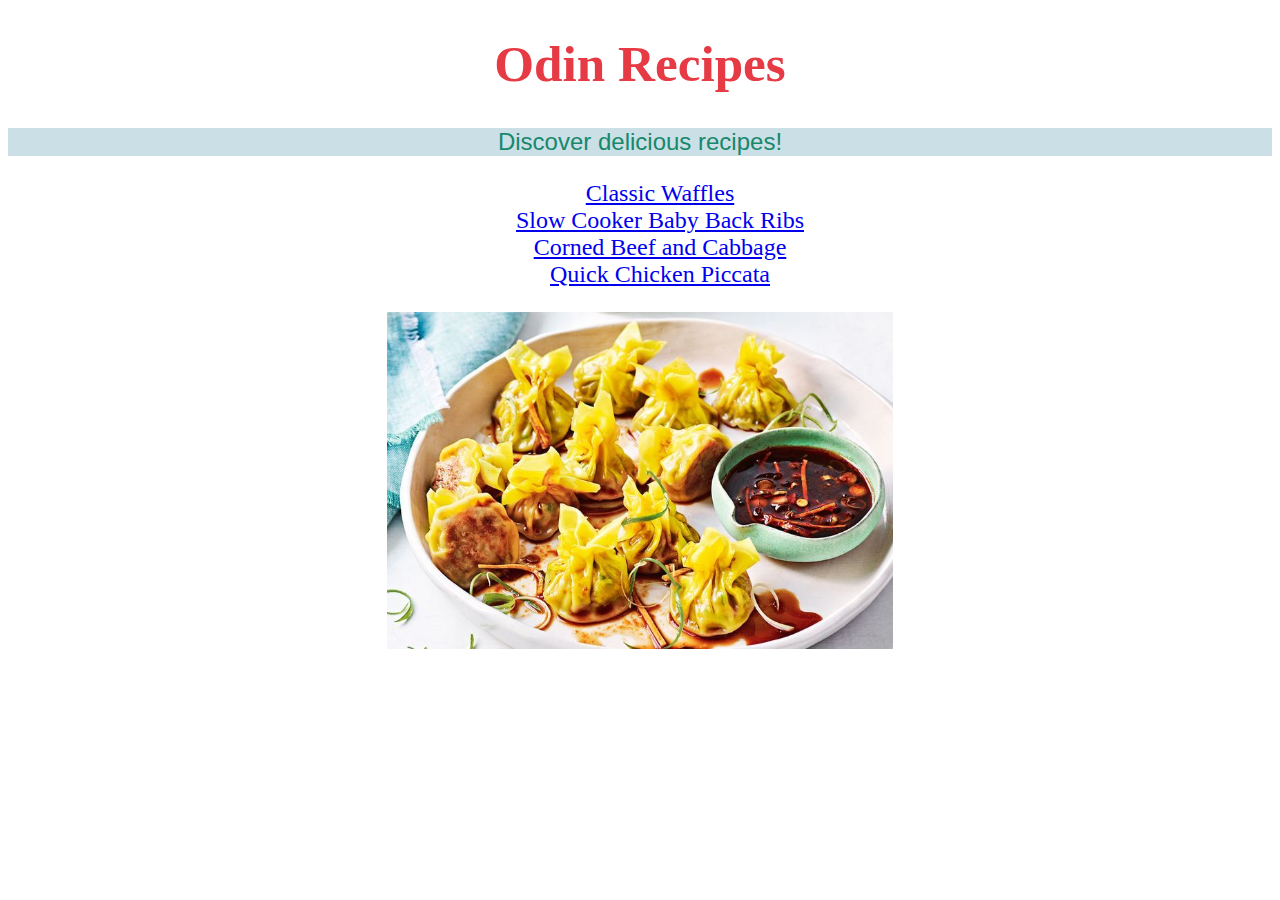
<file: index.html>
<!DOCTYPE html>
<html lang="en">
<head>
    <meta charset="UTF-8">
    <meta http-equiv="X-UA-Compatible" content="IE=edge">
    <meta name="viewport" content="width=device-width, initial-scale=1.0">
    <title>Odin Recipes</title>
    <link rel="stylesheet" href="styles.css">
</head>
<body> 
    <div class="head">
        <h1>Odin Recipes</h1>
    </div>
        <p style="color: rgb(23, 136, 108); font-size: x-large; background-color: rgb(202, 223, 230); text-align: center; font-family:Impact, Haettenschweiler, 'Arial Narrow Bold', sans-serif;"
    <h3> Discover delicious recipes!</h3>
        </p>
    <ul class="links">
        <li><a href="./recipes/classic-waffles.html">Classic Waffles</a></li>
        <li><a href="./recipes/back-ribs.html">Slow Cooker Baby Back Ribs</a></li>
        <li><a href="./recipes/corned-beef.html">Corned Beef and Cabbage</a></li>
        <li><a href="./recipes/chicken-piccata.html">Quick Chicken Piccata</a></li>
    </ul>
    <img class="img" src="./img/index.jpg" alt="macaroni">
</body>
</html>
</file>
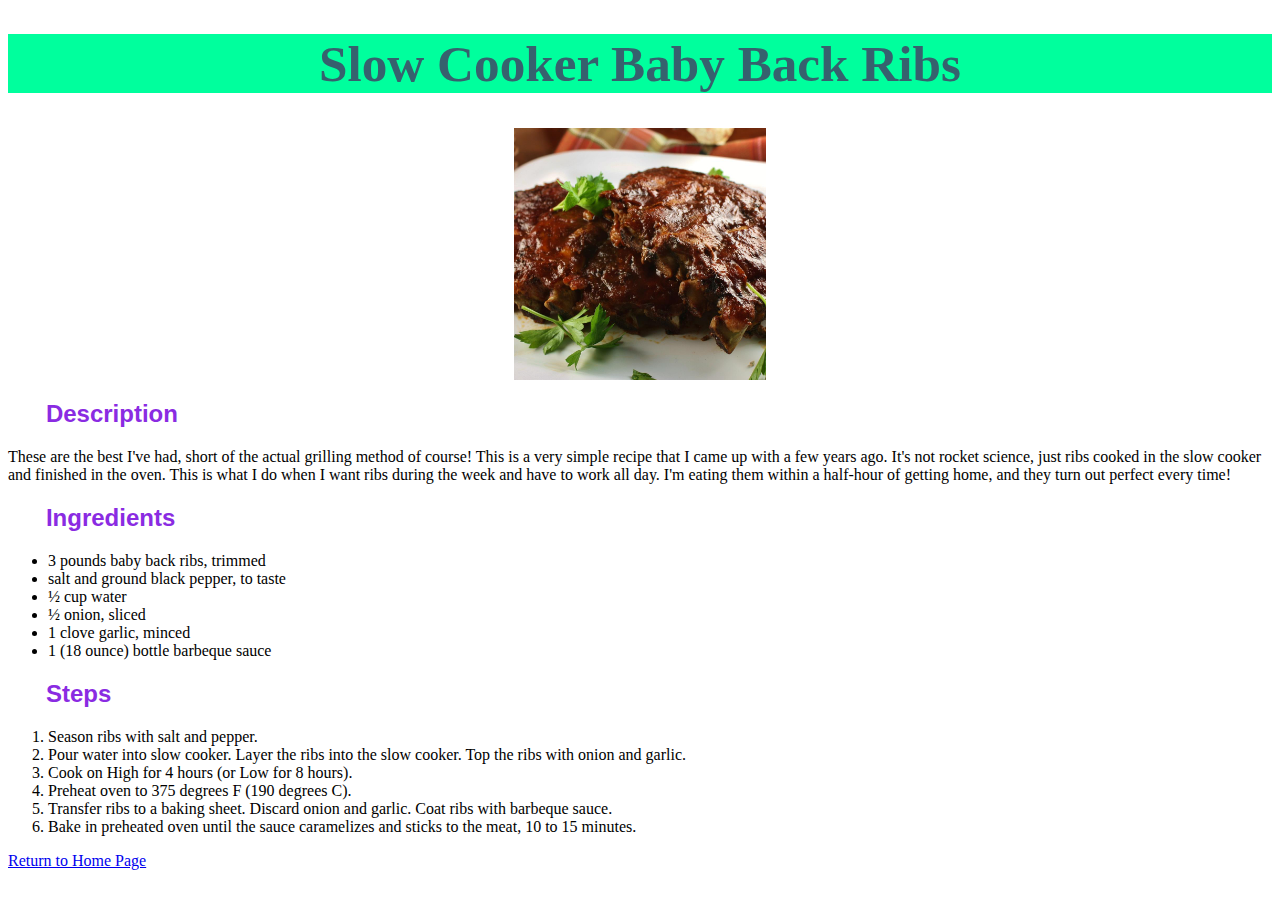
<file: recipes/back-ribs.html>
<!DOCTYPE html>
<html lang="en">
<head>
    <meta charset="UTF-8">
    <meta http-equiv="X-UA-Compatible" content="IE=edge">
    <meta name="viewport" content="width=device-width, initial-scale=1.0">
    <title>Slow Cooker Baby Back Ribs</title>
    <link rel="stylesheet" href="../styles.css">
</head>
<body>
    <div class="head recipe">
    <h1>Slow Cooker Baby Back Ribs</h1>
    </div>
    <img class="img recipe" src="../img/backribs.jpg" alt="Ribs">
        
    <h2 class="althead"> Description</h2>

    <p>These are the best I've had, short of the actual grilling method of course! This is a very simple recipe that I came up with a few years ago. It's not rocket science, just ribs cooked in the slow cooker and finished in the oven. This is what I do when I want ribs during the week and have to work all day. I'm eating them within a half-hour of getting home, and they turn out perfect every time!    </p>

    <h2 class="althead"> Ingredients</h2>

    <ul>
        <li>3 pounds baby back ribs, trimmed</li>
        <li>salt and ground black pepper, to taste</li>
        <li>½ cup water</li>
        <li>½ onion, sliced</li>
        <li>1 clove garlic, minced</li>
        <li>1 (18 ounce) bottle barbeque sauce</li>
        
    </ul>

    <h2 class="althead"> Steps</h2>
    
    <ol>
        <li>Season ribs with salt and pepper.</li>
        <li>Pour water into slow cooker. Layer the ribs into the slow cooker. Top the ribs with onion and garlic.</li>
        <li>Cook on High for 4 hours (or Low for 8 hours).</li>
        <li>Preheat oven to 375 degrees F (190 degrees C).</li>
        <li>Transfer ribs to a baking sheet. Discard onion and garlic. Coat ribs with barbeque sauce.</li>
        <li>Bake in preheated oven until the sauce caramelizes and sticks to the meat, 10 to 15 minutes.</li>
    </ol>
    
    <a href="../index.html">Return to Home Page</a>
</body>
</html>
</file>
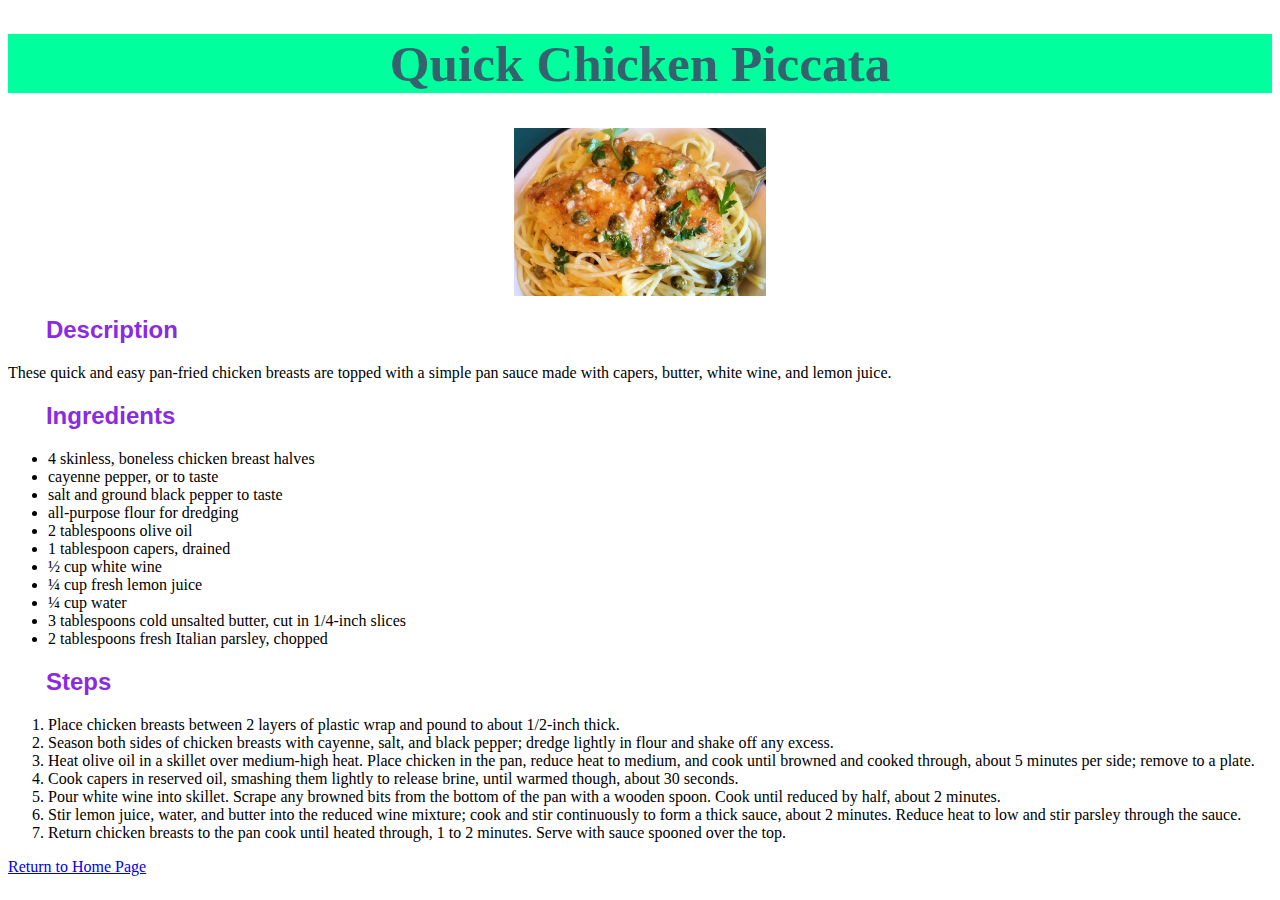
<file: recipes/chicken-piccata.html>
<!DOCTYPE html>
<html lang="en">
<head>
    <meta charset="UTF-8">
    <meta http-equiv="X-UA-Compatible" content="IE=edge">
    <meta name="viewport" content="width=device-width, initial-scale=1.0">
    <title>Quick Chicken Piccata</title>
    <link rel="stylesheet" href="../styles.css">
</head>
<body>
    <div class="head recipe">
    <h1>Quick Chicken Piccata</h1>
    </div>
    <img class="img recipe" src="../img/piccata.jpg" alt="chicken">

    <h2 class="althead">Description</h2>
        <p>These quick and easy pan-fried chicken breasts are topped with a simple pan sauce made with capers, butter, white wine, and lemon juice.</p>

    <h2 class="althead">Ingredients</h2>
        <ul>
            <li>4 skinless, boneless chicken breast halves</li>
            <li>cayenne pepper, or to taste</li>
            <li>salt and ground black pepper to taste</li>
            <li>all-purpose flour for dredging</li>
            <li>2 tablespoons olive oil</li>
            <li>1 tablespoon capers, drained</li>
            <li>½ cup white wine</li>
            <li>¼ cup fresh lemon juice</li>
            <li>¼ cup water</li>
            <li>3 tablespoons cold unsalted butter, cut in 1/4-inch slices</li>
            <li>2 tablespoons fresh Italian parsley, chopped</li>
        </ul>

    <h2 class="althead">Steps</h2>
        <ol>
            <li>Place chicken breasts between 2 layers of plastic wrap and pound to about 1/2-inch thick.</li>
            <li>Season both sides of chicken breasts with cayenne, salt, and black pepper; dredge lightly in flour and shake off any excess.</li>
            <li>Heat olive oil in a skillet over medium-high heat. Place chicken in the pan, reduce heat to medium, and cook until browned and cooked through, about 5 minutes per side; remove to a plate.</li>
            <li>Cook capers in reserved oil, smashing them lightly to release brine, until warmed though, about 30 seconds.</li>
            <li>Pour white wine into skillet. Scrape any browned bits from the bottom of the pan with a wooden spoon. Cook until reduced by half, about 2 minutes.</li>
            <li>Stir lemon juice, water, and butter into the reduced wine mixture; cook and stir continuously to form a thick sauce, about 2 minutes. Reduce heat to low and stir parsley through the sauce.</li>
            <li>Return chicken breasts to the pan cook until heated through, 1 to 2 minutes. Serve with sauce spooned over the top.</li>
        </ol>

        <a href="../index.html">Return to Home Page</a>
</body>
</html>
</file>
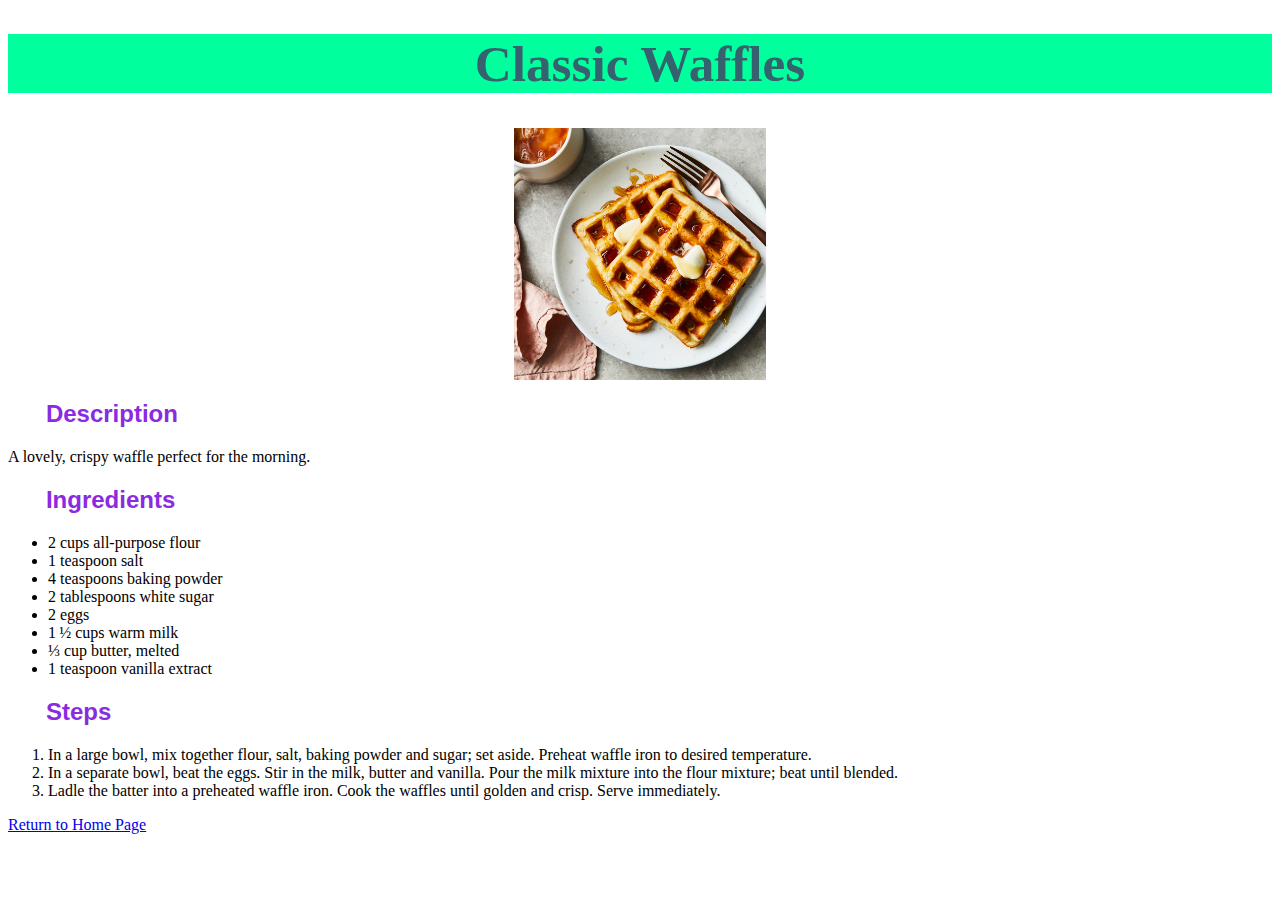
<file: recipes/classic-waffles.html>
<!DOCTYPE html>
<html lang="en">
<head>
    <meta charset="UTF-8">
    <meta http-equiv="X-UA-Compatible" content="IE=edge">
    <meta name="viewport" content="width=device-width, initial-scale=1.0">
    <title>Classic Waffles</title>
    <link rel="stylesheet" href="../styles.css">
</head>
<body>
    <div class="head recipe">
    <h1>Classic Waffles</h1>
    </div>
    <img class="img recipe" src="../img/classic_waffles.jpeg" alt="Waffles">

    <h2 class="althead">Description</h2>

    <p>A lovely, crispy waffle perfect for the morning.</p>

    <h2 class="althead">Ingredients</h2>

    <ul>
        <li>2 cups all-purpose flour</li>
        <li>1 teaspoon salt</li>
        <li>4 teaspoons baking powder</li>
        <li>2 tablespoons white sugar</li>
        <li>2 eggs</li>
        <li>1 ½ cups warm milk</li>
        <li>⅓ cup butter, melted</li>
        <li>1 teaspoon vanilla extract</li>
    </ul>

    <h2 class="althead">Steps</h2>
    
    <ol>
        <li>In a large bowl, mix together flour, salt, baking powder and sugar; set aside. Preheat waffle iron to desired temperature. </li>
        <li>In a separate bowl, beat the eggs. Stir in the milk, butter and vanilla. Pour the milk mixture into the flour mixture; beat until blended.</li>
        <li>Ladle the batter into a preheated waffle iron. Cook the waffles until golden and crisp. Serve immediately.</li>
    </ol>

    <a href="../index.html">Return to Home Page</a>
</body>
</html>
</file>
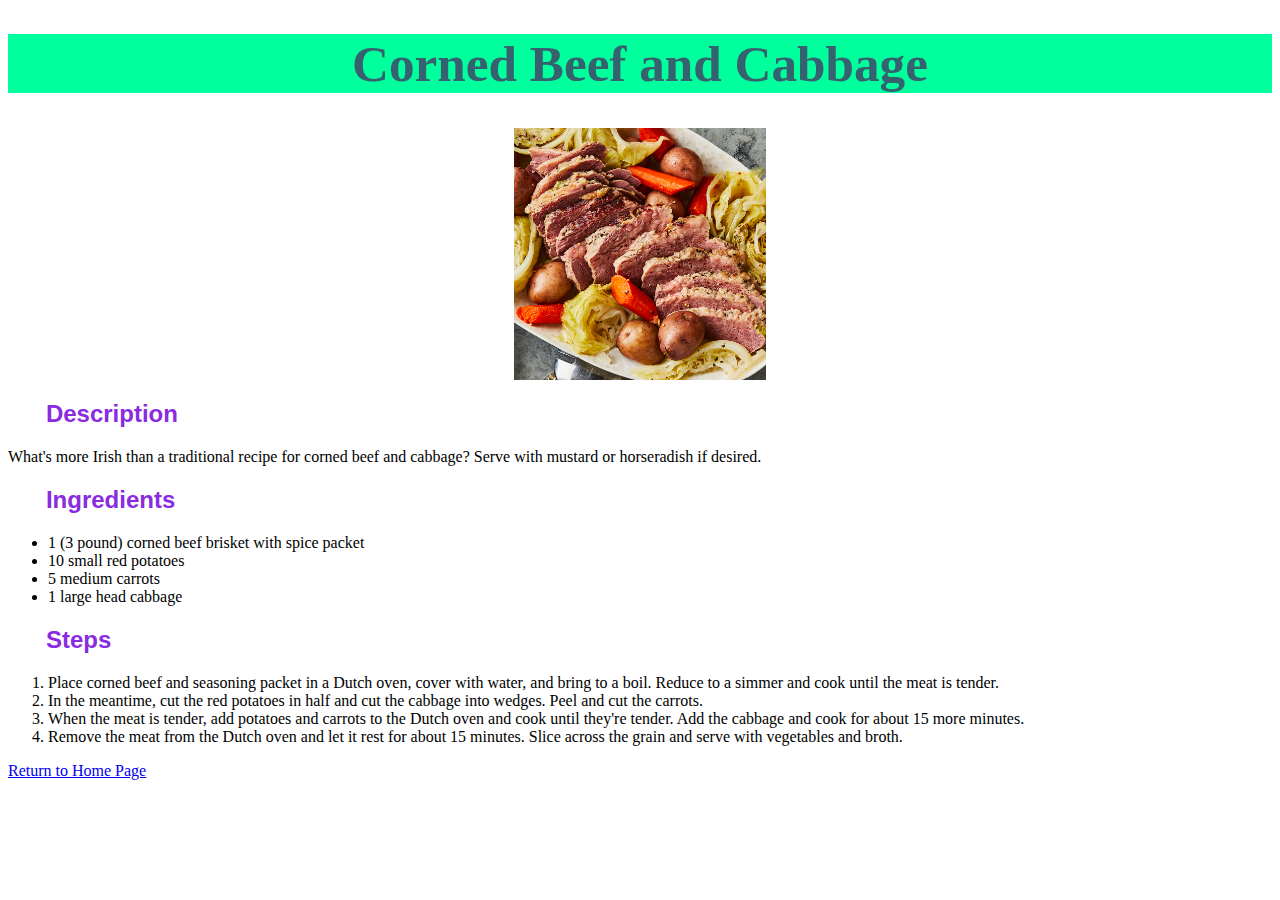
<file: recipes/corned-beef.html>
<!DOCTYPE html>
<html lang="en">
<head>
    <meta charset="UTF-8">
    <meta http-equiv="X-UA-Compatible" content="IE=edge">
    <meta name="viewport" content="width=device-width, initial-scale=1.0">
    <title>Corned Beef and Cabbage</title>
    <link rel="stylesheet" href="../styles.css">
</head>
<body>
    <div class="head recipe">
    <h1>Corned Beef and Cabbage</h1>
    </div>
    <img class="img recipe" src="../img/corned_beef.jpeg" alt="corned beef">

    <h2 class="althead">Description</h2>

    <p>What's more Irish than a traditional recipe for corned beef and cabbage? Serve with mustard or horseradish if desired.</p>

    <h2 class="althead">Ingredients</h2>
    
    <ul>
        <li>1 (3 pound) corned beef brisket with spice packet</li>
        <li>10 small red potatoes</li>
        <li>5 medium carrots</li>
        <li>1 large head cabbage</li>
    </ul>
    <h2 class="althead">Steps</h2>
    <ol>
        <li>Place corned beef and seasoning packet in a Dutch oven, cover with water, and bring to a boil. Reduce to a simmer and cook until the meat is tender.</li>
        <li>In the meantime, cut the red potatoes in half and cut the cabbage into wedges. Peel and cut the carrots.</li>
        <li>When the meat is tender, add potatoes and carrots to the Dutch oven and cook until they're tender. Add the cabbage and cook for about 15 more minutes.</li>
        <li>Remove the meat from the Dutch oven and let it rest for about 15 minutes. Slice across the grain and serve with vegetables and broth.</li>
    </ol>

    <a href="../index.html">Return to Home Page</a>
</body>
</html>
</file>
<file: styles.css>
.head {
    color: rgb(230, 59, 68);
    font-size: 160%;
    text-align: center;
}

.head.recipe {
    color: rgb(54, 97, 110);
    background-color: rgb(0, 255, 157);
    
}

.links {
    color: rgb(255, 255, 255);
    text-align: center;
    font-size:x-large;
}

.img {
    display: block;
    margin-left: auto;
    margin-right: auto;
    width: 40%;
}

.img.recipe {
    width: 20%;
}

.althead {
    margin-left: 3%;
    font-family: 'Franklin Gothic Medium', 'Arial Narrow', Arial, sans-serif;
    color: blueviolet;
}
</file>
